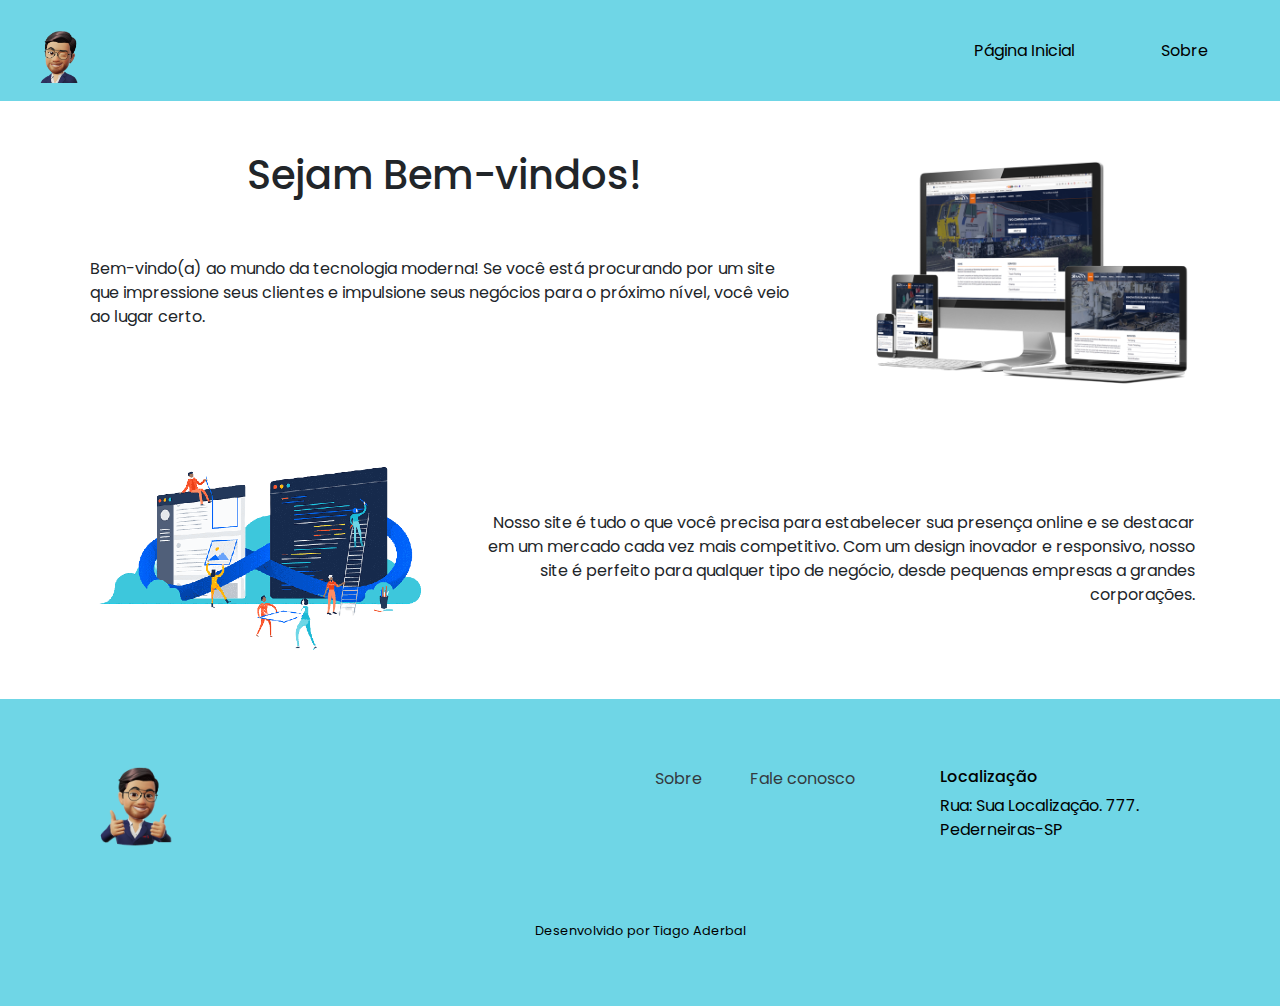
<file: index.html>
<!doctype html>
<html lang="pt-BR">

<head>
    <!-- Required meta tags -->
    <meta charset="utf-8">
    <meta name="viewport" content="width=device-width, initial-scale=1, shrink-to-fit=no">
    <link rel="stylesheet" href="https://cdn.jsdelivr.net/npm/bootstrap@4.3.1/dist/css/bootstrap.min.css"
        integrity="sha384-ggOyR0iXCbMQv3Xipma34MD+dH/1fQ784/j6cY/iJTQUOhcWr7x9JvoRxT2MZw1T" crossorigin="anonymous">
    <link rel="stylesheet" type="text/css" href="style.css" media="screen" />
    <link href='https://fonts.googleapis.com/css?family=Poppins' rel='stylesheet'>
    <link rel="shortcut icon" href="images/favicon.png" type="image/x-icon" />
    <title>Tiago Aderbal</title>
</head>

<body>

    <!-- START NAVBAR -->
    <nav class="navbar navbar-expand-lg navbar-light container-fluid" id="navbar">
        <a class="navbar-brand" href="index.html"><img src="images/fav1.png" class="img-responsive img"></a>
        <button class="navbar-toggler" type="button" data-toggle="collapse" data-target="#navbarSupportedContent"
            aria-controls="navbarSupportedContent" aria-expanded="false" aria-label="Toggle navigation">
            <span class="navbar-toggler-icon"></span>
        </button>
        <div class="navbar-collapse justify-content-end collapse" id="navbarSupportedContent">
            <a class="nav-item nav-link active" href="index.html">Página Inicial</a>
            <a class="nav-item nav-link" href="sobre.html">Sobre</a>
        </div>
    </nav>
    <!-- ENDING NAVBAR -->

    <section class="container section-index">
        <div class="row">
            <div class="col-md-8">
                <h1 class="text-center">Sejam Bem-vindos!</h1>
                <p class="text1">
                    Bem-vindo(a) ao mundo da tecnologia moderna! Se você está procurando por um site que impressione
                    seus clientes e impulsione seus negócios para o próximo nível, você veio ao lugar certo.
                </p>
            </div>
            <div class="col-md-4" id="imgcol">
                <img class="image-web" src="images/Web-Design.png">
            </div>
        </div>
    </section>

    <section class="container section-index2">
        <div class="row">
            <div class="col-md-4" id="imgcol">
                <img class="image-cons" src="images/web-cons.png">
            </div>
            <div class="col-md-8">
                <p class="texto">
                    Nosso site é tudo o que você precisa para estabelecer sua presença online e se destacar em um
                    mercado cada vez mais competitivo. Com um design inovador e responsivo, nosso site é perfeito para
                    qualquer tipo de negócio, desde pequenas empresas a grandes corporações.
                </p>
            </div>
        </div>
    </section>

    <!-- START FOOTER -->
    <div class="mt-5 pt-5 pb-5 footer">
        <div class="container">
            <div class="row">
                <div class="col-md-6">
                    <a href="index.html"><img class="logo-foot" src="images/fav.png" alt=""></a>
                </div>

                <div class="col-xl-1 about">
                    <a href="sobre.html" class="mt-lg-0 mt-sm-3 text-decoration-none text-dark">Sobre</a>
                </div>

                <div class="col-xl-2 faq">
                    <a href="https://wa.me/5514998761501" target="_blank"
                        class="mt-lg-0 mt-sm-3 text-decoration-none text-dark">Fale
                        conosco</a>
                </div>

                <div class="col-xl-3 location">
                    <h6 class="mt-lg-0 mt-sm-4">Localização</h6>
                    <p>Rua: Sua Localização. 777. Pederneiras-SP</p>
                </div>

            </div>
            <div class="footer-text text-center">
                <p><small>Desenvolvido por Tiago Aderbal</small></p>
            </div>
        </div>
    </div>
    <!-- ENDING FOOTER -->

    <!-- jQuery first -->
    <script src="https://code.jquery.com/jquery-3.3.1.slim.min.js"
        integrity="sha384-q8i/X+965DzO0rT7abK41JStQIAqVgRVzpbzo5smXKp4YfRvH+8abtTE1Pi6jizo"
        crossorigin="anonymous"></script>
    <script src="https://cdn.jsdelivr.net/npm/popper.js@1.14.7/dist/umd/popper.min.js"
        integrity="sha384-UO2eT0CpHqdSJQ6hJty5KVphtPhzWj9WO1clHTMGa3JDZwrnQq4sF86dIHNDz0W1"
        crossorigin="anonymous"></script>
    <script src="https://cdn.jsdelivr.net/npm/bootstrap@4.3.1/dist/js/bootstrap.min.js"
        integrity="sha384-JjSmVgyd0p3pXB1rRibZUAYoIIy6OrQ6VrjIEaFf/nJGzIxFDsf4x0xIM+B07jRM"
        crossorigin="anonymous"></script>
</body>

</html>
</file>
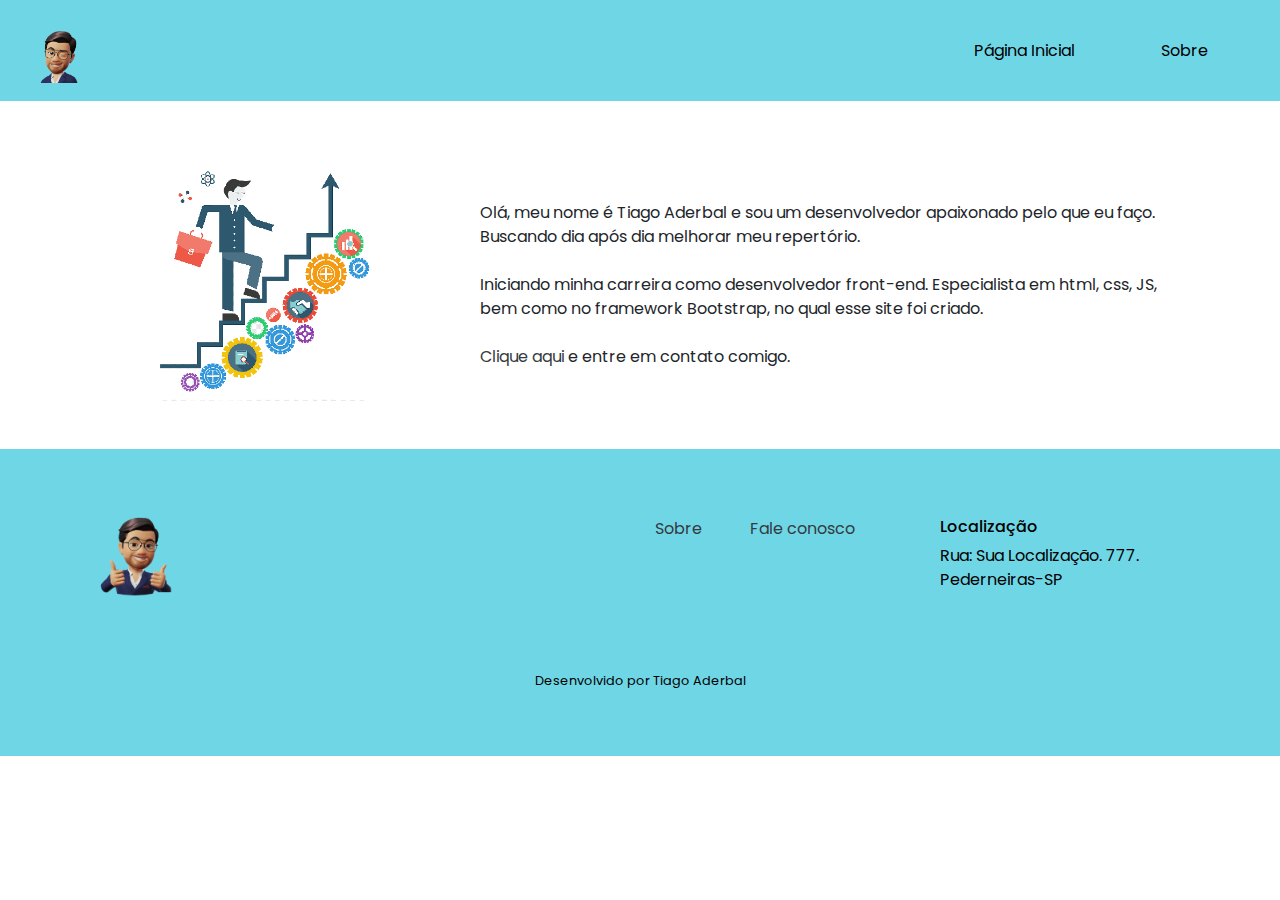
<file: sobre.html>
<!doctype html>
<html lang="pt-BR">

<head>
    <!-- Required meta tags -->
    <meta charset="utf-8">
    <meta name="viewport" content="width=device-width, initial-scale=1, shrink-to-fit=no">
    <link rel="stylesheet" href="https://cdn.jsdelivr.net/npm/bootstrap@4.3.1/dist/css/bootstrap.min.css"
        integrity="sha384-ggOyR0iXCbMQv3Xipma34MD+dH/1fQ784/j6cY/iJTQUOhcWr7x9JvoRxT2MZw1T" crossorigin="anonymous">
    <link rel="stylesheet" type="text/css" href="style.css" media="screen" />
    <link href='https://fonts.googleapis.com/css?family=Poppins' rel='stylesheet'>
    <link rel="shortcut icon" href="images/favicon.png" type="image/x-icon" />
    <title>Tiago Aderbal</title>
</head>

<body>

    <!-- START NAVBAR -->
    <nav class="navbar navbar-expand-lg navbar-light container-fluid" id="navbar">
        <a class="navbar-brand" href="index.html"><img src="images/fav1.png" class="img-responsive img"></a>
        <button class="navbar-toggler" type="button" data-toggle="collapse" data-target="#navbarSupportedContent"
            aria-controls="navbarSupportedContent" aria-expanded="false" aria-label="Toggle navigation">
            <span class="navbar-toggler-icon"></span>
        </button>
        <div class="navbar-collapse justify-content-end collapse" id="navbarSupportedContent">
            <a class="nav-item nav-link active" href="index.html">Página Inicial</a>
            <a class="nav-item nav-link" href="sobre.html">Sobre</a>
        </div>
    </nav>
    <!-- ENDING NAVBAR -->

    <section class="container section-index">
        <div class="row">
            <div class="col-md-4" id="imgcol">
                <img class="image-web" src="images/web-develop.png">
            </div>
            <div class="col-md-8">
                <p class="text1">
                    Olá, meu nome é Tiago Aderbal e sou um desenvolvedor apaixonado pelo que eu faço. Buscando dia após
                    dia melhorar meu repertório.
                    <br>
                    <br>
                    Iniciando minha carreira como desenvolvedor front-end. Especialista em
                    html, css, JS, bem como no framework Bootstrap, no qual esse site foi criado.
                    <br>
                    <br>
                    <a class="text-decoration-none text-dark" href="https://wa.me/5514998761501" target="_blank">Clique
                        aqui </a>
                    e entre em contato comigo.
                </p>
            </div>
        </div>
    </section>

    <!-- START FOOTER -->
    <div class="mt-5 pt-5 pb-5 footer">
        <div class="container">
            <div class="row">
                <div class="col-md-6">
                    <a href="index.html"><img class="logo-foot" src="images/fav.png" alt=""></a>
                </div>

                <div class="col-xl-1 about">
                    <a href="sobre.html" class="mt-lg-0 mt-sm-3 text-decoration-none text-dark">Sobre</a>
                </div>

                <div class="col-xl-2 faq">
                    <a href="https://wa.me/5514998761501" target="_blank"
                        class="mt-lg-0 mt-sm-3 text-decoration-none text-dark">Fale
                        conosco</a>
                </div>

                <div class="col-xl-3 location">
                    <h6 class="mt-lg-0 mt-sm-4">Localização</h6>
                    <p>Rua: Sua Localização. 777. Pederneiras-SP</p>
                </div>

            </div>
            <div class="footer-text text-center">
                <p><small>Desenvolvido por Tiago Aderbal</small></p>
            </div>
        </div>
    </div>
    <!-- ENDING FOOTER -->

    <!-- jQuery first -->
    <script src="https://code.jquery.com/jquery-3.3.1.slim.min.js"
        integrity="sha384-q8i/X+965DzO0rT7abK41JStQIAqVgRVzpbzo5smXKp4YfRvH+8abtTE1Pi6jizo"
        crossorigin="anonymous"></script>
    <script src="https://cdn.jsdelivr.net/npm/popper.js@1.14.7/dist/umd/popper.min.js"
        integrity="sha384-UO2eT0CpHqdSJQ6hJty5KVphtPhzWj9WO1clHTMGa3JDZwrnQq4sF86dIHNDz0W1"
        crossorigin="anonymous"></script>
    <script src="https://cdn.jsdelivr.net/npm/bootstrap@4.3.1/dist/js/bootstrap.min.js"
        integrity="sha384-JjSmVgyd0p3pXB1rRibZUAYoIIy6OrQ6VrjIEaFf/nJGzIxFDsf4x0xIM+B07jRM"
        crossorigin="anonymous"></script>
</body>

</html>
</file>
<file: style.css>
.img {
    width: 80px;
    padding-left: 10px;
    padding-bottom: 5px;
}

#navbar {
    font-family: "Poppins";
    text-align: center;
    background: #6FD6E6;
}

#navbar #navbarSupportedContent .nav-item {
    width: 160px;
    text-align: center;
    color: #000;
    float: left;
}

.btn-menu {
    background: #6FD6E6;
    border-radius: 50px;
    padding: 9px 10px 5px 10px;
    color: #000
}

.btn-menu:hover {
    background: #fff;
    color: #fff;
    text-decoration: none;
}    

.about, .faq {
    color: #000;
    text-decoration: none;
    padding-top: 20px;
}

.location {
    padding-top: 20px;
}

.logo-foot {
    width: 100px;
}

.footer{
    font-family: "Poppins";
    background: #6FD6E6;
    color: black; 
}

.footer-text {
    margin-top: 0;
    margin-bottom: 0;
    padding-top: 60px;
}

.section-index {
    font-family: "Poppins";
    padding: 50px 0 0 0;
    justify-content: center;
}

.section-index2 {
    font-family: "Poppins";
    padding: 50px 0 0 0;
    display: block;
}

.text1 {
    padding: 50px 15px 10px 20px;
}

.image-web {
    height: 250px;
}

.image-cons {
    height: 200px;
    float: left;
    display: flex;
}

#imgcol {
    display: flex;
    justify-content: center;
}

#icon {
    width: 30px;
}

.texto {
    padding-top: 60px;
    padding-right: 15px;
    padding-left: 10px;
    text-align: right;
}
</file>
